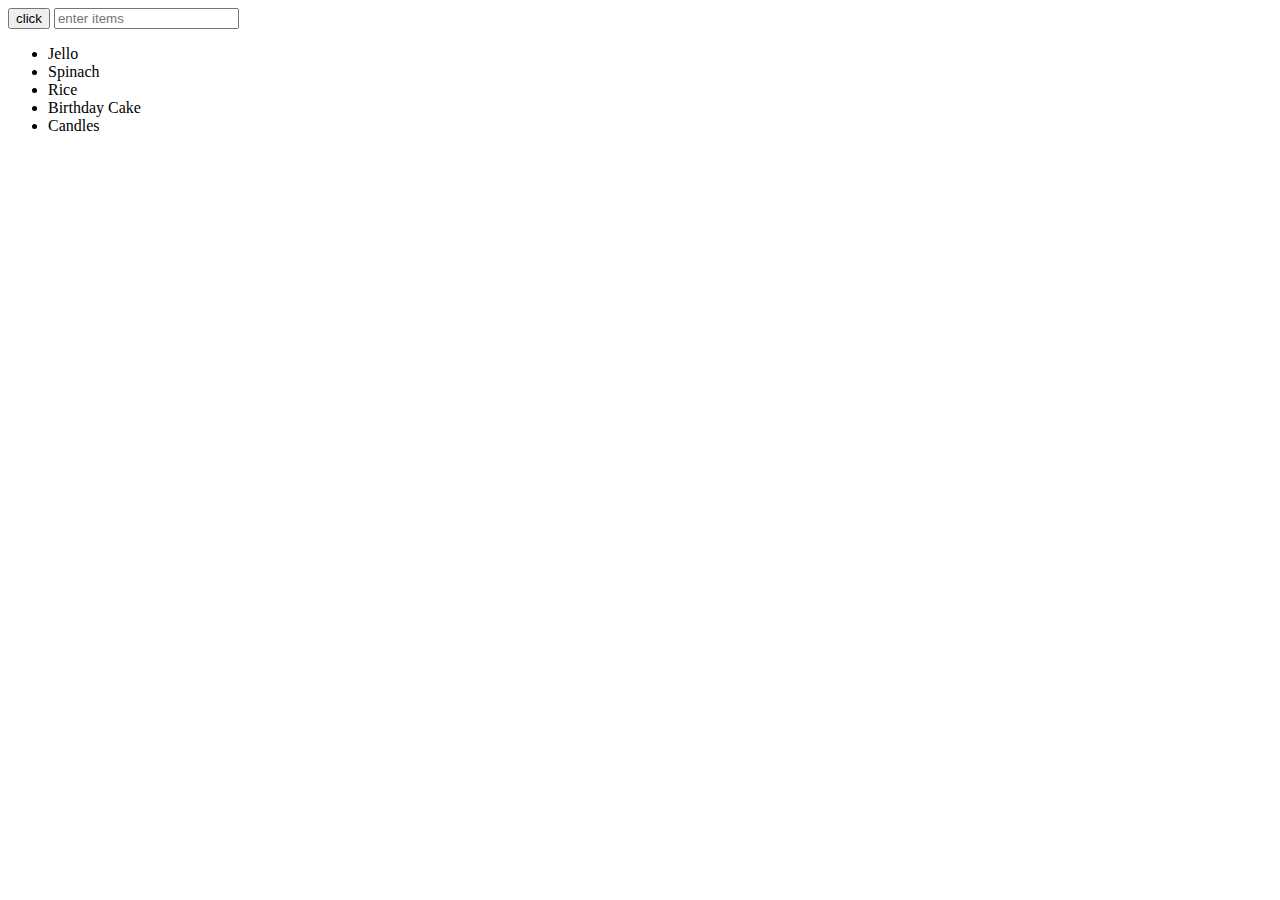
<file: Agregar-a-lista/index.html>
<!DOCTYPE html>
<html>
<head>
	<meta charset="utf-8">
	<meta http-equiv="X-UA-Compatible" content="IE=edge">
	<title>SignIn Facebook</title>
	<link rel="stylesheet" href="">
</head>
<body>
	<button id="enter" type="">click</button>
	<input id="userinput" type="text" name="" placeholder="enter items">
	<ul>
	    <li>Jello</li>
	    <li>Spinach</li>
	    <li>Rice</li>
	    <li>Birthday Cake</li>
	    <li>Candles</li>
	</ul>
	<script src="script.js"></script>
</body>
</html>
</file>
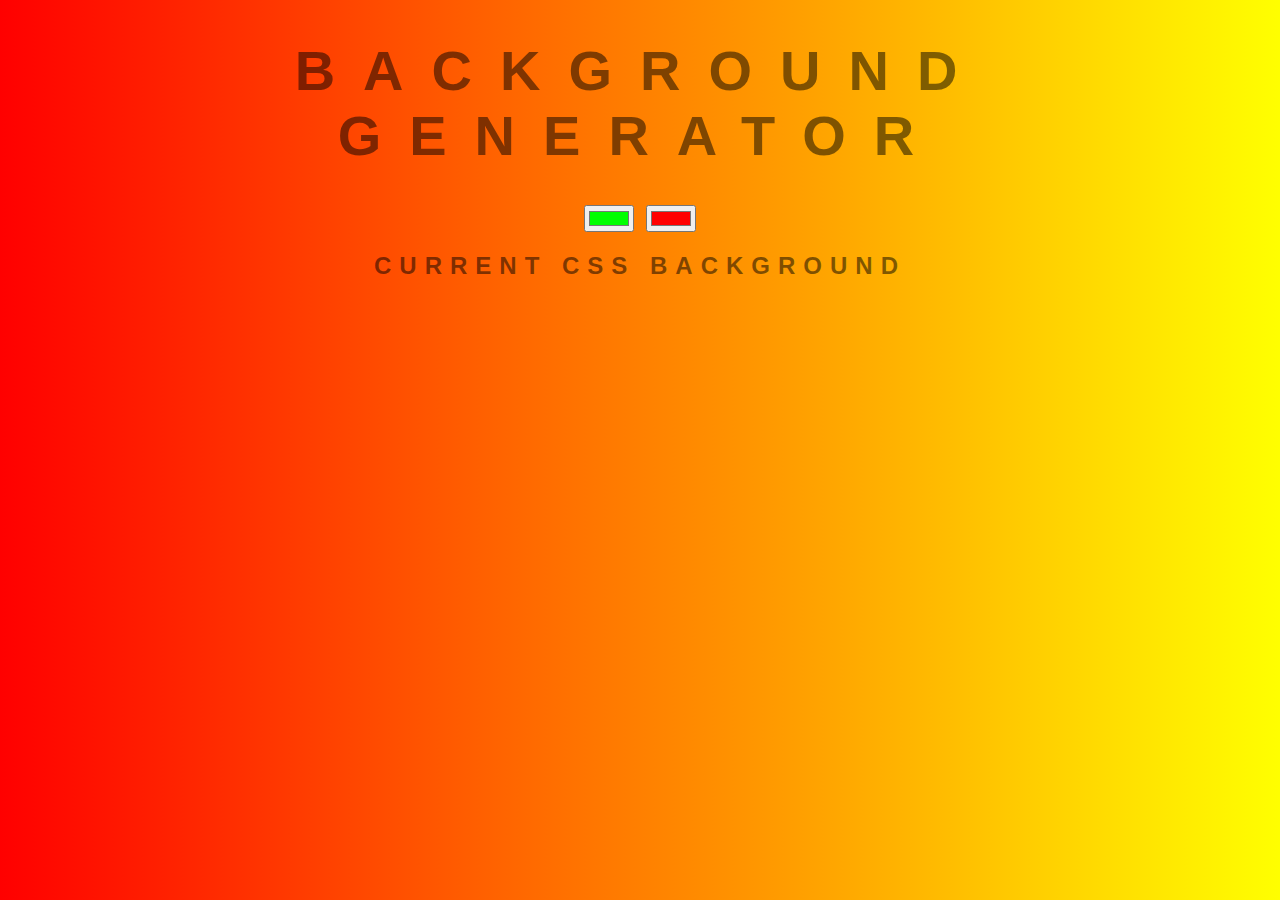
<file: Background-generator/index.html>
<!DOCTYPE html>
<html>
<head>
	<meta charset="utf-8">
	<meta http-equiv="X-UA-Compatible" content="IE=edge">
	<title>Gradient Background</title>
	<link rel="stylesheet" type="text/css" href="style.css">
</head>
<body id="gradient">
	<h1>Background Generator</h1>
	<input class="color1" type="color" name="color1" value="#00ff00">
	<input class="color2" type="color" name="color2" value="#ff0000">
	<h2>Current css background</h2>
	<h3></h3>
	<script src="script.js" type="text/javascript" charset="utf-8" async defer></script>
</body>
</html>
</file>
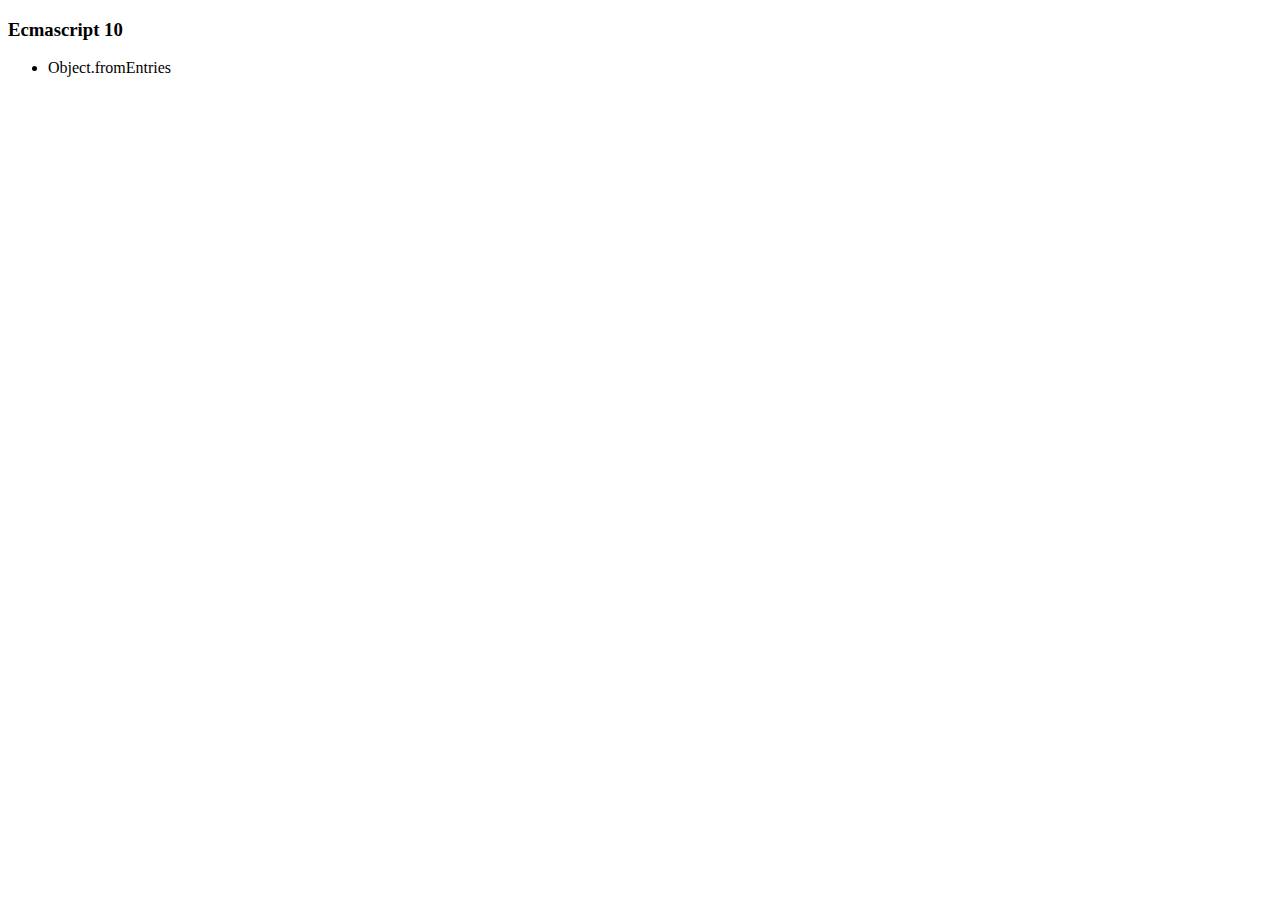
<file: Convertir-matriz-a-objeto/index.html>
<!DOCTYPE html>
<html>
<head>
	<meta charset="utf-8">
	<meta http-equiv="X-UA-Compatible" content="IE=edge">
	<title>Convertir matriz a objeto</title>
	<link rel="stylesheet" href="">
</head>
<body>
	<h3>Ecmascript 10</h3>
	<ul>
		<li>Object.fromEntries</li>
	</ul>
	<script src="script.js" type="text/javascript" charset="utf-8" async defer></script>
</body>
</html>
</file>
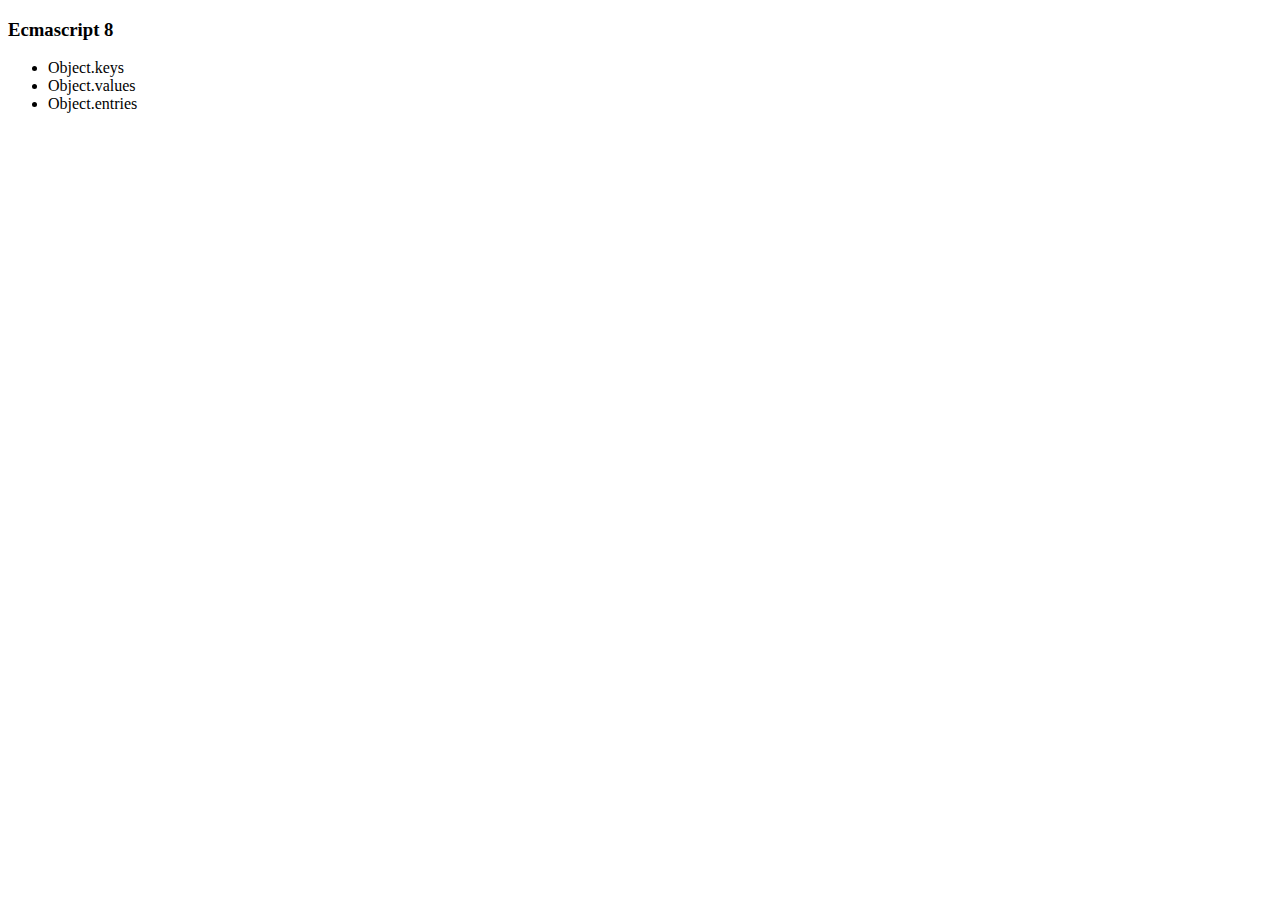
<file: Recorrer-Objeto-como-matriz/index.html>
<!DOCTYPE html>
<html>
<head>
	<meta charset="utf-8">
	<meta http-equiv="X-UA-Compatible" content="IE=edge">
	<title>Recorrer un Objeto como matriz</title>
	<link rel="stylesheet" href="">
</head>
<body>
	<h3>Ecmascript 8</h3>
	<ul>
		<li>Object.keys</li>
		<li>Object.values</li>
		<li>Object.entries</li>
	</ul>
	<script src="script.js" type="text/javascript" charset="utf-8" async defer></script>
</body>
</html>
</file>
<file: Background-generator/style.css>
body {
	font-family: 'Raleway', sans-serif;
	color: rgba(0,0,0,.5);
	text-align: center;
	text-transform: uppercase;
	letter-spacing: .5em;
	top: 15%;
	background: linear-gradient(to right, red, yellow);
}
h1 {
	font: 600 3.5em 'Raleway', sans-serif;
	color: rgba(0,0,0,.5);
	text-align: center;
	text-transform: uppercase;
	letter-spacing: .5em;
	width: 100;
}
h3 {
	font: 900 1em 'Raleway', sans-serif;
	color: rgba(0,0,0,.5);
	text-align: center;
	text-transform: none;
	letter-spacing: 0.01em;
}
</file>
